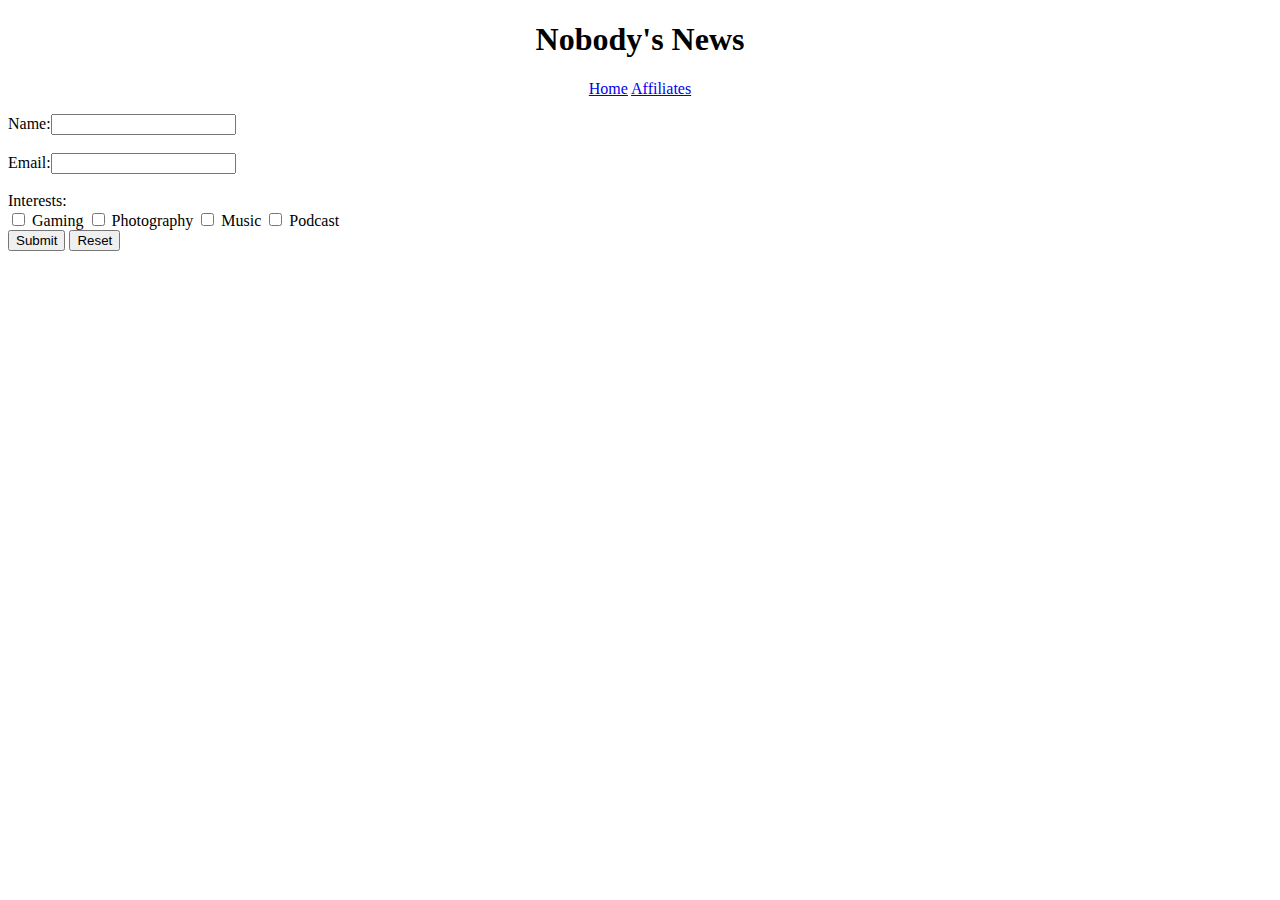
<file: Nobody's News.html>
<!DOCTYPE html>

<!-- Landing page for people to sign up to get the latest on Nobody's Heroes. YouTube updates, Instagram drops, Merch(?), Music, etc. -->
<html>
	<head>
		<title>Nobody's News</title>
		<style>
		h1 {text-align: center;}
		h2 {text-align: center;}
		p {text-align: center;}
		div {text-align: center;}
		</style>
	</head>
	<body>
		<h1>Nobody's News</h1>
		<p><a href="index.html">Home</a>
		<a href="Affiliates.html">Affiliates</a></p>
		<form>
			Name:<input type="text" name="name"><br><br>
			Email:<input type="Email" name="email"><br><br>
			Interests:<br>
			<input type="checkbox" value="Gaming"> Gaming 
			<input type="checkbox" value="Photography"> Photography
			<input type="checkbox" value="Music"> Music 
			<input type="checkbox" value="Podcast"> Podcast
		</form>
	</body>
	<input type="submit">
	<input type="reset">
</html>
</file>
